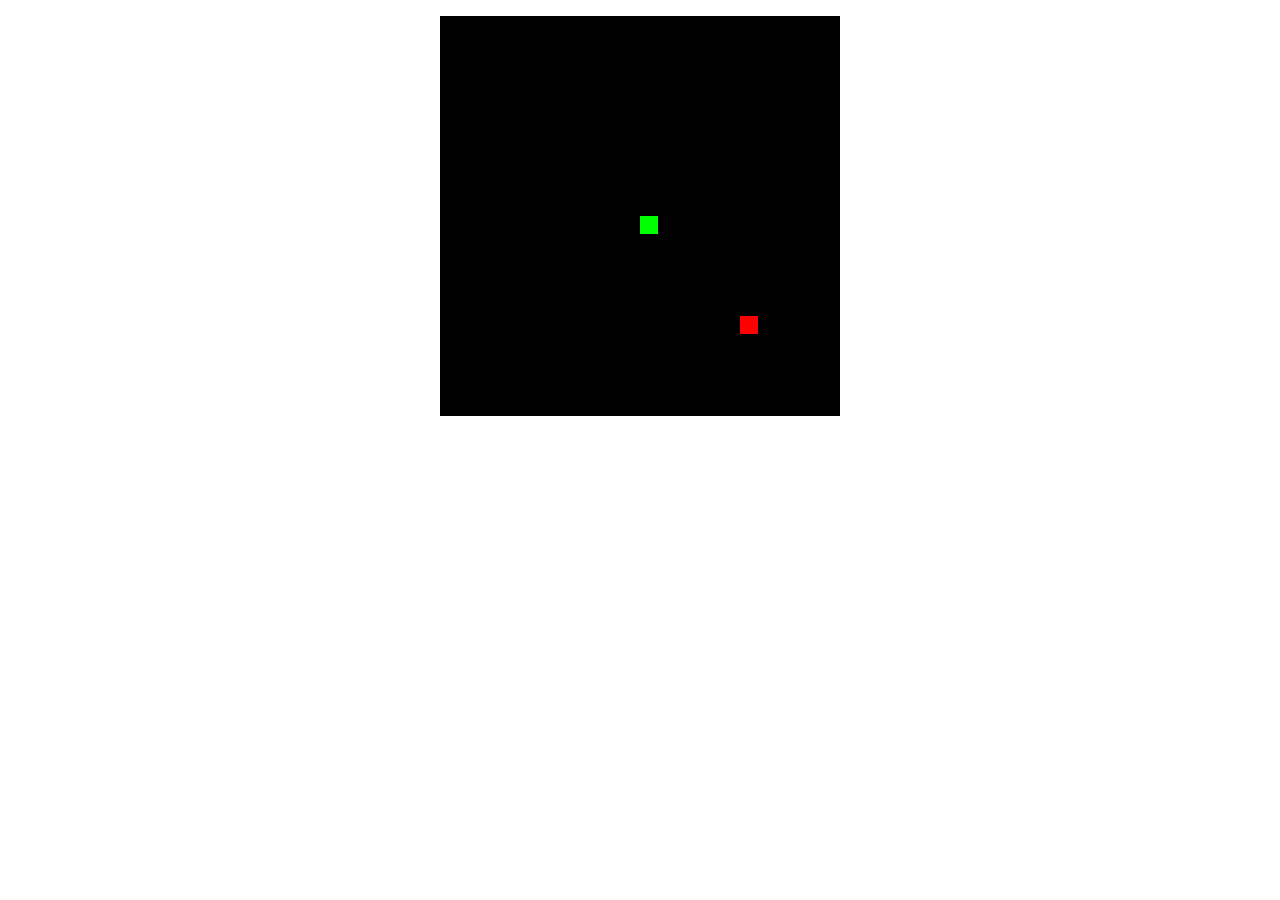
<file: map.html>
<html>

<head>
  <title>Snake Game</title>
  <meta name="viewport" content="width=device-width, initial-scale=1.0">
</head>

<body>
  <div class="container">
    <div class="row">
    </div>
    <div class="row">
      <div class="col s12">
        <canvas id='field' height='400' width='400' style="margin: 1em auto; display:block;"></canvas>
      </div>
    </div>
  </div>
  <script>
    window.onload = function () {
      canvas = document.getElementById("field");
      ctx = canvas.getContext("2d");
      document.addEventListener("keydown", keyPush);
      setInterval(game, 1000 / 15);
    }
    playerX = playerY = 10;
    gridSize = tileCount = 20;
    appleX = appleY = 15;
    xVel = yVel = 0;
    trail = [];
    tail = 5;
    game = () => {
      playerX += xVel;
      playerY += yVel;

      if (playerX < 0) {
        playerX = tileCount - 1;
      }
      if (playerX > tileCount - 1) {
        playerX = 0;
      }
      if (playerY < 0) {
        playerY = tileCount - 1;
      }
      if (playerY > tileCount - 1) {
        playerY = 0;
      }
      ctx.fillStyle = '#000'; // BG
      ctx.fillRect(0, 0, canvas.width, canvas.height);
      ctx.fillStyle = 'lime'; // Snake
      for (let i = 0; i < trail.length; i++) {
        ctx.fillRect(trail[i].x * gridSize, trail[i].y * gridSize, gridSize - 2, gridSize - 2)
        if (trail[i].x == playerX && trail[i].y == playerY) {
          tail = 5;
        }
      }
      trail.push({ x: playerX, y: playerY });
      while (trail.length > tail) {
        trail.shift();
      }
      if (appleX == playerX && appleY == playerY) {
        tail++;
        appleX = Math.floor((Math.random() * tileCount));
        appleY = Math.floor((Math.random() * tileCount));
      }
      ctx.fillStyle = 'red'; //Apple
      ctx.fillRect(appleX * gridSize, appleY * gridSize, gridSize - 2, gridSize - 2);
    }
    keyPush = (e) => {
      switch (e.keyCode) {
        case 37:
          xVel = -1;
          yVel = 0;
          break;
        case 38:
          xVel = 0;
          yVel = -1;
          break;
        case 39:
          xVel = 1;
          yVel = 0;
          break;
        case 40:
          xVel = 0;
          yVel = 1;
          break;
      }
    }
  </script>
</body>

</html>
</file>
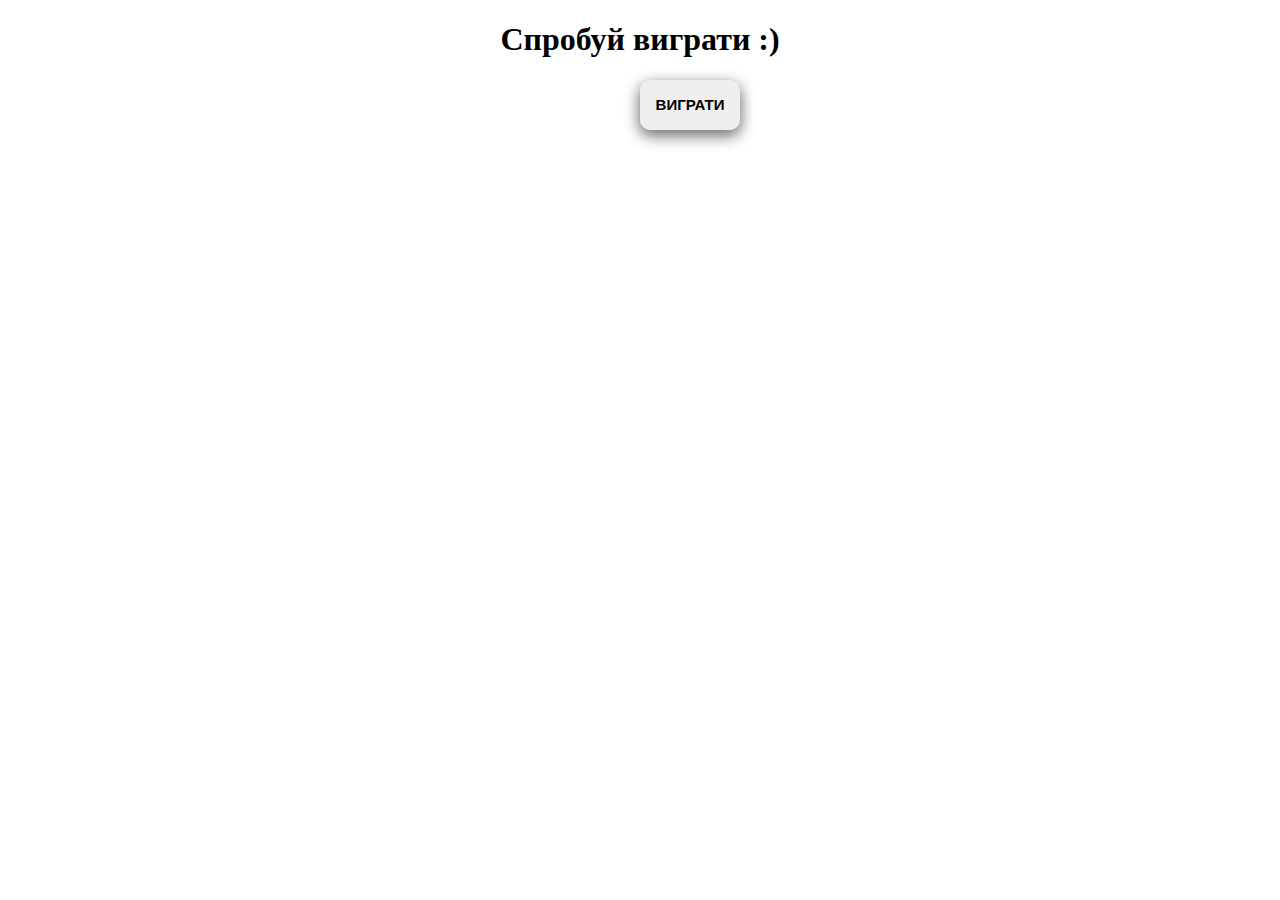
<file: runningbtn.html>
<!DOCTYPE html>
<html lang="en">

<head>
    <meta charset="UTF-8">
    <meta http-equiv="X-UA-Compatible" content="IE=edge">
    <meta name="viewport" content="width=device-width, initial-scale=1.0">
    <title>Try to win!</title>

    <style>
        .block {
            position: absolute;
            left: 0;
            bottom: 0;
            right: 0;
            top: 0;
            background: rgba(108, 65, 65, 0.7);
            padding: 5px;
            display: none;
        }

        .btn {
            position: absolute;

            width: 100px;
            height: 50px;
            font-size: 15px;
            border-radius: 10px;
            border: none;
            outline: none;
            text-transform: uppercase;
            font-weight: bold;
            box-shadow: rgb(0, 0, 0, 0.35) 0 5px 15px;
        }
    </style>
</head>

<body>
    <center>
        <h1>
            Спробуй виграти :)
        </h1>
        <div>
            <button id="btn2" class="btn">Програти</button>
            <button id="btn" class="btn">Виграти</button>
        </div>
    </center>

    <script>
        const random = (min, max) => {
            const rand = min + Math.random() * (max - min + 1);
            return Math.floor(rand);
        }

        const btn = document.querySelector('#btn');
        const btn2 = document.querySelector('#btn2');

        btn.addEventListener('mouseenter', () => {
            btn.style.left = `${random(0, 90)}%`;
            btn.style.top = `${random(0, 90)}%`;
        });


        btn.addEventListener('click', () => {
            alert('Ура, ти виграв :D');
        });
        btn2.addEventListener('click', () => {
            alert('Нехай щастить :)');
        });
    </script>
</body>

</html>
</file>
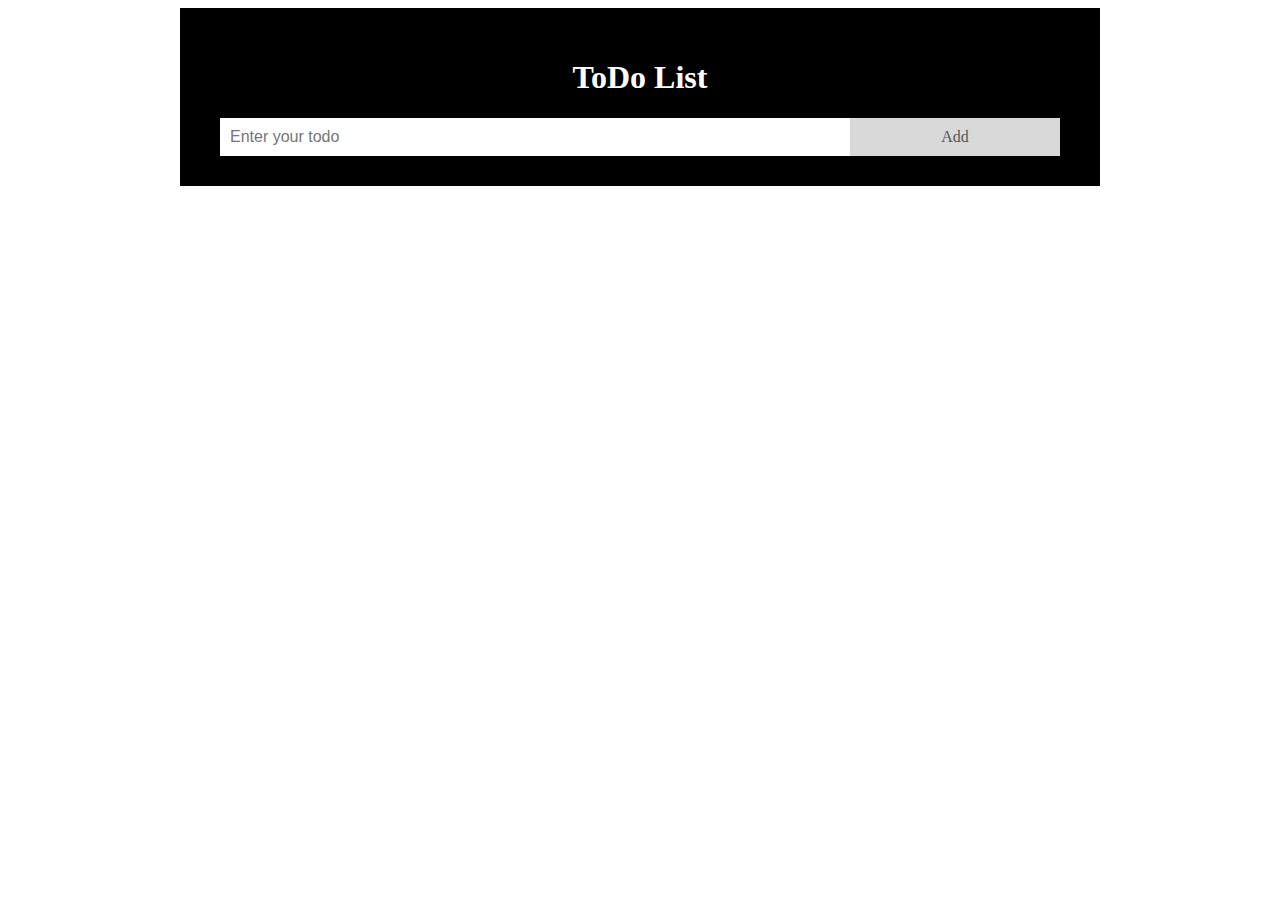
<file: todoLIST2.html>
<!DOCTYPE html>
<html>

<head>
    <title>ToDoList</title>

    <style>
        * {
            box-sizing: border-box;
        }

        .wrapper {
            width: 920px;
            margin: 0 auto
        }

        ul {
            margin: 0;
            padding: 0;
            list-style: none;
        }


        ul li {
            cursor: pointer;
            position: relative;
            padding: 12px 8px 12px 40px;
            background: #eee;
            font-size: 18px;
            transition: 0.2s;
            -webkit-user-select: none;
            -moz-user-select: none;
            -ms-user-select: none;
            user-select: none;
        }

        ul li:nth-child(odd) {
            background: #f9f9f9;
        }

        ul li:hover {
            background: #ddd;
        }


        ul li.checked {
            background: #888;
            color: #fff;
            text-decoration: line-through;
        }

        ul li.checked::before {
            content: '';
            position: absolute;
            border-color: #fff;
            border-style: solid;
            border-width: 0 2px 2px 0;
            top: 10px;
            left: 16px;
            transform: rotate(45deg);
            height: 15px;
            width: 7px;
        }

        .close {
            position: absolute;
            right: 0;
            top: 0;
            padding: 12px 16px 12px 16px;
        }


        .close:hover {
            background-color: #f44336;
            color: white;
        }


        .header {
            background-color: #000;
            padding: 30px 40px;
            color: white;
            text-align: center;
        }


        .header:after {
            content: "";
            display: table;
            clear: both;
        }


        input {
            border: none;
            width: 75%;
            padding: 10px;
            float: left;
            font-size: 16px;
        }


        .addBtn {
            padding: 10px;
            width: 25%;
            background: #d9d9d9;
            color: #555;
            float: left;
            text-align: center;
            font-size: 16px;
            cursor: pointer;
            transition: 0.3s;
        }


        .addBtn:hover {
            background-color: #bbb;
        }
    </style>
</head>

<body>
    <div class="wrapper">
        <div class="header">
            <h1>ToDo List</h1>
            <input type="text" placeholder="Enter your todo" id="toDoEl">
            <span class="addBtn" onclick="newElement()">Add</span>
        </div>
        <ul id="list">

        </ul>
    </div>

    <script>
        var list = document.querySelector('ul');
        
        var todos;
        function toLocal() {
            todos = list.innerHTML;
            localStorage.setItem('todos', todos);
        }

        list.addEventListener('click', function (ev) {
            if (ev.target.tagName === "LI") {
                ev.target.classList.toggle('checked');
                toLocal();
            } else if (ev.target.tagName === "SPAN") {
                var div = ev.target.parentNode;
                div.remove();
                toLocal();
            }
        }, false);


        function newElement() {
            var li = document.createElement('li');
            var inputValue = document.getElementById('toDoEl').value;
            var t = document.createTextNode(inputValue);
            li.appendChild(t);
            if (inputValue == "") {
                alert("Enter your todo");
            } else {
                document.getElementById('list').appendChild(li);
            }
            document.getElementById('toDoEl').value = "";
            var span = document.createElement('SPAN');
            var txt = document.createTextNode("X");
            span.className = "close";
            span.appendChild(txt);
            li.appendChild(span);
            toLocal();
        }

        if (localStorage.getItem('todos')) {
            list.innerHTML = localStorage.getItem('todos');
        }

    </script>

</body>

</html>
</file>
